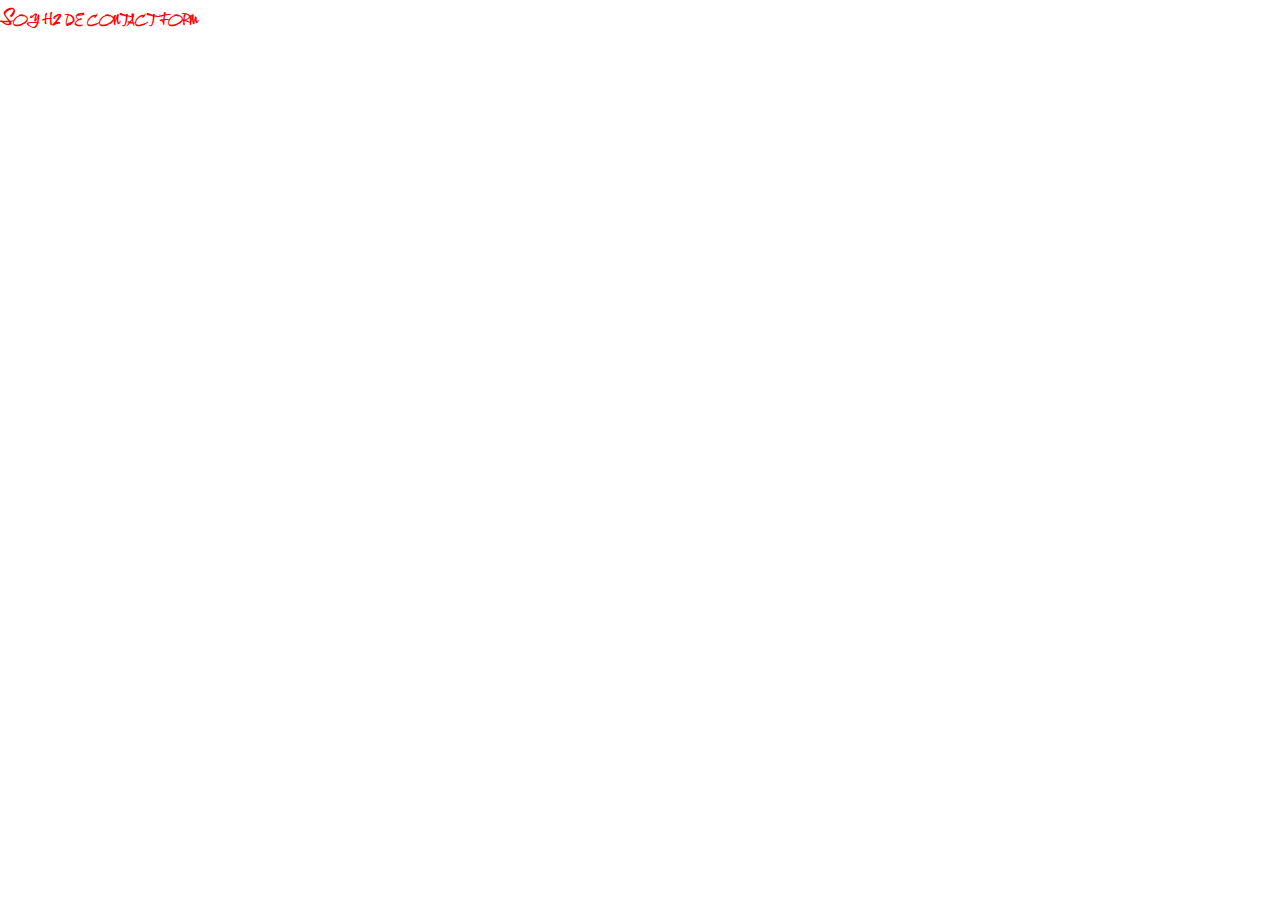
<file: index.html>
<!DOCTYPE html>
<html lang="en">
<head>
    <meta charset="UTF-8">
    <meta http-equiv="X-UA-Compatible" content="IE=edge">
    <meta name="viewport" content="width=device-width, initial-scale=1.0">
    <title>Curso Css</title>

    <link rel="stylesheet" type="text/css" href="estilo.css">
    <link href="https://fonts.googleapis.com/css2?family=Comforter&family=Oswald:wght@200&display=swap" rel="stylesheet"> 
</head>

<body>
<!--
    <h1>Primer titulo editado en Css</h1>
    <h2 class="titulo-h2" atributo="sii">Probando h2</h2>
    <h2 id="id-element">Probando h2</h2>
    <h2><p>Soy p y estoy dentro de h2</p></h2>

    <button>Soy un boton</button>
    <input type="text" value="estoy en value">

    <p>Lorem ipsum dolor sit, amet consectetur adipisicing elit. Cum labore error aspernatur quod, voluptatum exercitationem voluptatibus sed itaque eligendi eum veniam neque voluptate sunt iusto nulla sit odit nam non?
    Lorem ipsum dolor, sit amet consectetur adipisicing elit. Nam, facilis perspiciatis placeat quis illum repellat harum quo ullam nobis, asperiores excepturi blanditiis at maiores accusantium fuga vel. Cum, dolorem debitis?
    </p>

    <div class="contact-form">
        <input type="text" class="contact-form__input--active">
        <input type="text" class="contact-form__input">
        <input type="text" class="contact-form__input">
        <input type="text" class="contact-form__input">
        <input type="password" class="contact-form__input">
    </div>
-->
    <!-- ESTA ES LA METODOLOGIA DEM  -->
    <!-- <div class="contact-form">
        <p class="contact-form__p">
            <h2 class="contact-form__p-h2"></h2>
        </p>
    </div> -->

    <div class="contact-form">
        <h2 class="contact-form__h2"> Soy h2 de contact form</h2>
    </div>
    


</body>
</html>
</file>
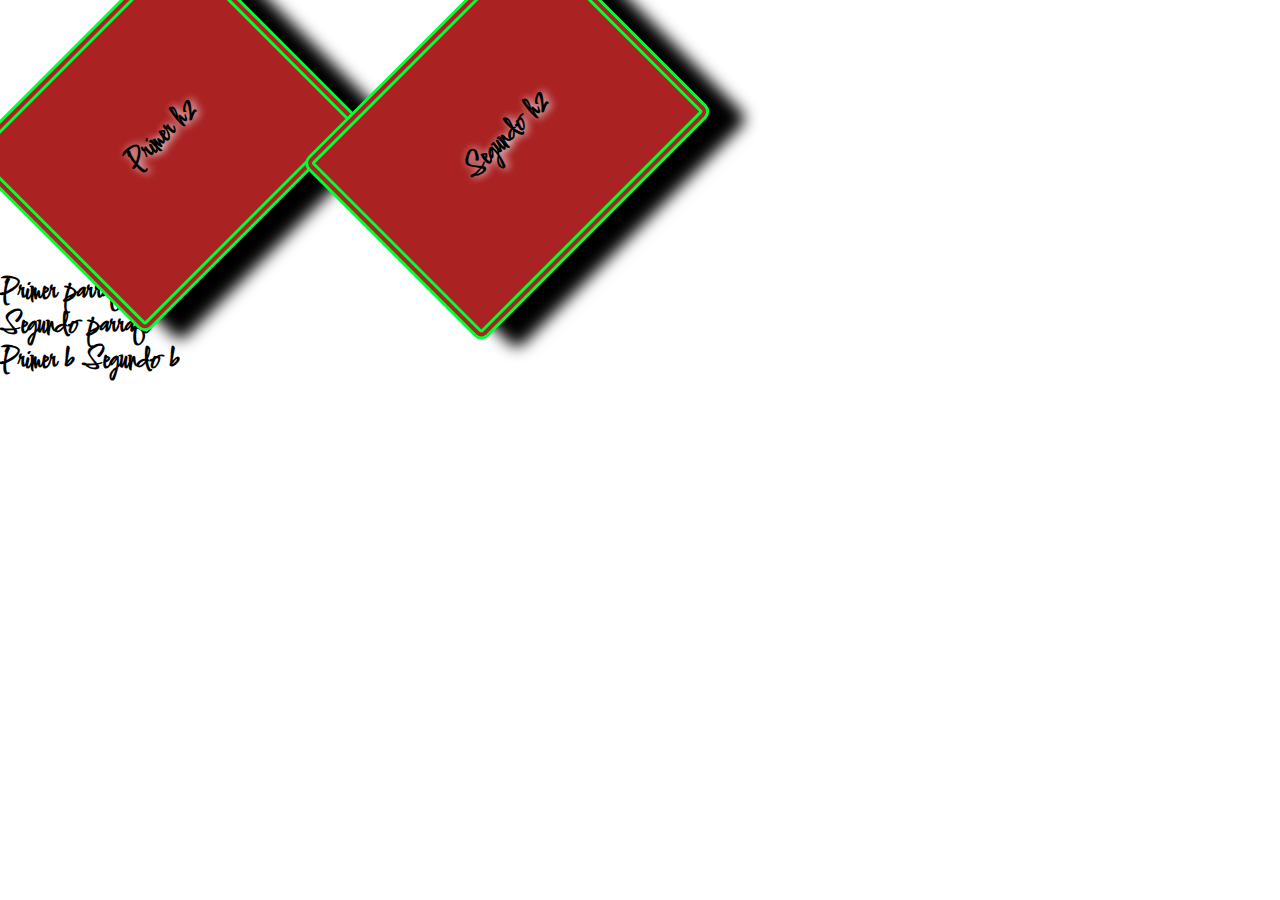
<file: normalize.html>
<!DOCTYPE html>
<html lang="en">
<head>
    <meta charset="UTF-8">
    <meta http-equiv="X-UA-Compatible" content="IE=edge">
    <meta name="viewport" content="width=device-width, initial-scale=1.0">
    <title>Segunda parte del curso 1:19</title>

    <link rel="stylesheet" type="text/css" href="normalize.css">
    <link rel="stylesheet" type="text/css" href="segundaParte.css">
    <link href="https://fonts.googleapis.com/css2?family=Comforter&family=Oswald:wght@200&display=swap" rel="stylesheet">
    
</head>
<body>
<!--
    <div class="contact-form">
        <h2 class="contact-form__h2"> Soy h2 de contact form</h2>
        <p>Lorem ipsum dolor sit amet consectetur adipisicing elit. Dolores vero iure quo voluptas qui earum quos nostrum autem perferendis error ducimus ea pariatur porro odio provident, numquam accusantium ipsum. Cum.
            Lorem ipsum dolor sit amet, consectetur adipisicing elit. Placeat a vero, corporis iure repellat neque tempore impedit corrupti perspiciatis nam est nemo porro minima ullam aliquid modi ipsam consequatur facere.
        </p>
    </div>
-->

    <h2>Primer h2</h2>
    <h2>Segundo h2</h2>
    <p>Primer parrafo</p>
    <p>Segundo parrafo</p>
    <b>Primer b</b>
    <b>Segundo b</b>
    
</body>
</html>
</file>
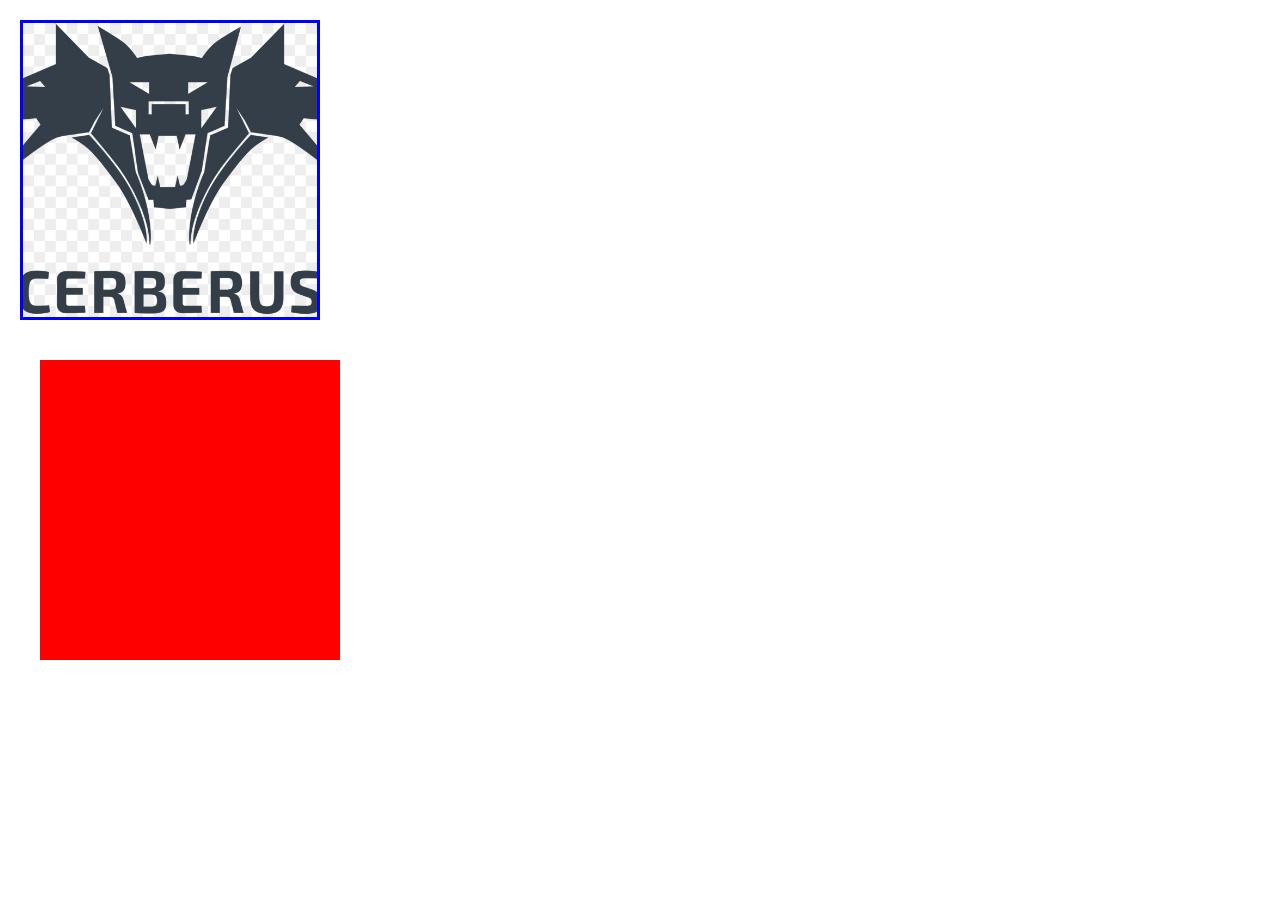
<file: parteCuatro.html>
<!DOCTYPE html>
<html lang="en">
<head>
    <meta charset="UTF-8">
    <meta http-equiv="X-UA-Compatible" content="IE=edge">
    <meta name="viewport" content="width=device-width, initial-scale=1.0">
    <title>Cuarta parte del curso Pseudo-Elementos 3:10:19</title>

    <link rel="stylesheet" type="text/css" href="cuartaParte.css">
    <link rel="stylesheet" type="text/css" href="normalize.css">
    <link href="https://fonts.googleapis.com/css2?family=Comforter&family=Oswald:wght@200&display=swap" rel="stylesheet"> 
</head>
<body>
    <!-- EJEMPLOS CON PSEUDO ELEMENTOS
    <div class="texto">
        Lorem ipsum dolor sit, amet consectetur adipisicing elit. Distinctio laborum, maxime asperiores, blanditiis iste aspernatur rem neque voluptates consequuntur expedita odio magni molestiae quidem nemo odit suscipit sapiente assumenda quaerat.
        Lorem ipsum dolor sit amet consectetur adipisicing elit. Explicabo enim minus saepe libero hic, culpa praesentium? Deleniti, numquam cupiditate ipsam officiis totam assumenda sit ipsa. Rem consequuntur a illum eos!
        Lorem ipsum dolor sit amet consectetur adipisicing elit. Possimus adipisci consectetur recusandae repellat non commodi voluptate asperiores eius. Quos cum autem voluptas, saepe asperiores maiores rem vero commodi nemo ratione.  
        Lorem, ipsum dolor sit amet consectetur adipisicing elit. Similique ab, obcaecati autem est doloremque at odio a quae dolore delectus dolorum deleniti soluta, culpa repellat quasi iste laborum provident voluptatibus.
    </div>

    <form action="">
        <input type="text" placeholder="Lo hace el placeholder">
    </form>

    <p>Lorem ipsum dolor sit amet consectetur adipisicing elit. At repellendus nihil necessitatibus quae! Expedita deleniti, delectus ipsam illum neque laborum amet assumenda iste alias ipsum at dolorum aperiam itaque magnam.
        Lorem ipsum, dolor sit amet consectetur adipisicing elit. Quisquam illo molestias ducimus tempora accusantium vitae possimus adipisci maxime quam velit voluptatibus, porro numquam sequi inventore dolorem nam odio. Tempora, et.
        Lorem ipsum dolor, sit amet consectetur adipisicing elit. Dignissimos odio ex voluptates ratione voluptatibus saepe cupiditate dicta illum laudantium voluptate nesciunt ut odit, possimus accusamus ipsa non! Provident, iusto dolor.
    </p>

    <b>vamos a probar ::after y ::before</b>
    -->

    <!-- EJEMPLOS DE PSEUDO CLASES
    <div class="caja1">
        Probando en div
    </div>

    <a class="enlace" href="http://youtube.com" target="_BLANK">Estoy dentro de a</a>
    <a class="enlace" href="http://facebook.com" target="_BLANK">Estoy dentro de a</a>
    <a class="enlace" href="http://instagram.com" target="_BLANK">Estoy dentro de a</a>

    <div class="cajaActive"></div>

    <input class="claseInput" type="text" name="">
    -->

    <div class="divDeImagen">
        <img src="img/cerberus.jpg" alt="">
    </div>

    <div class="contenedorPointer"></div>

</body>
</html>
</file>
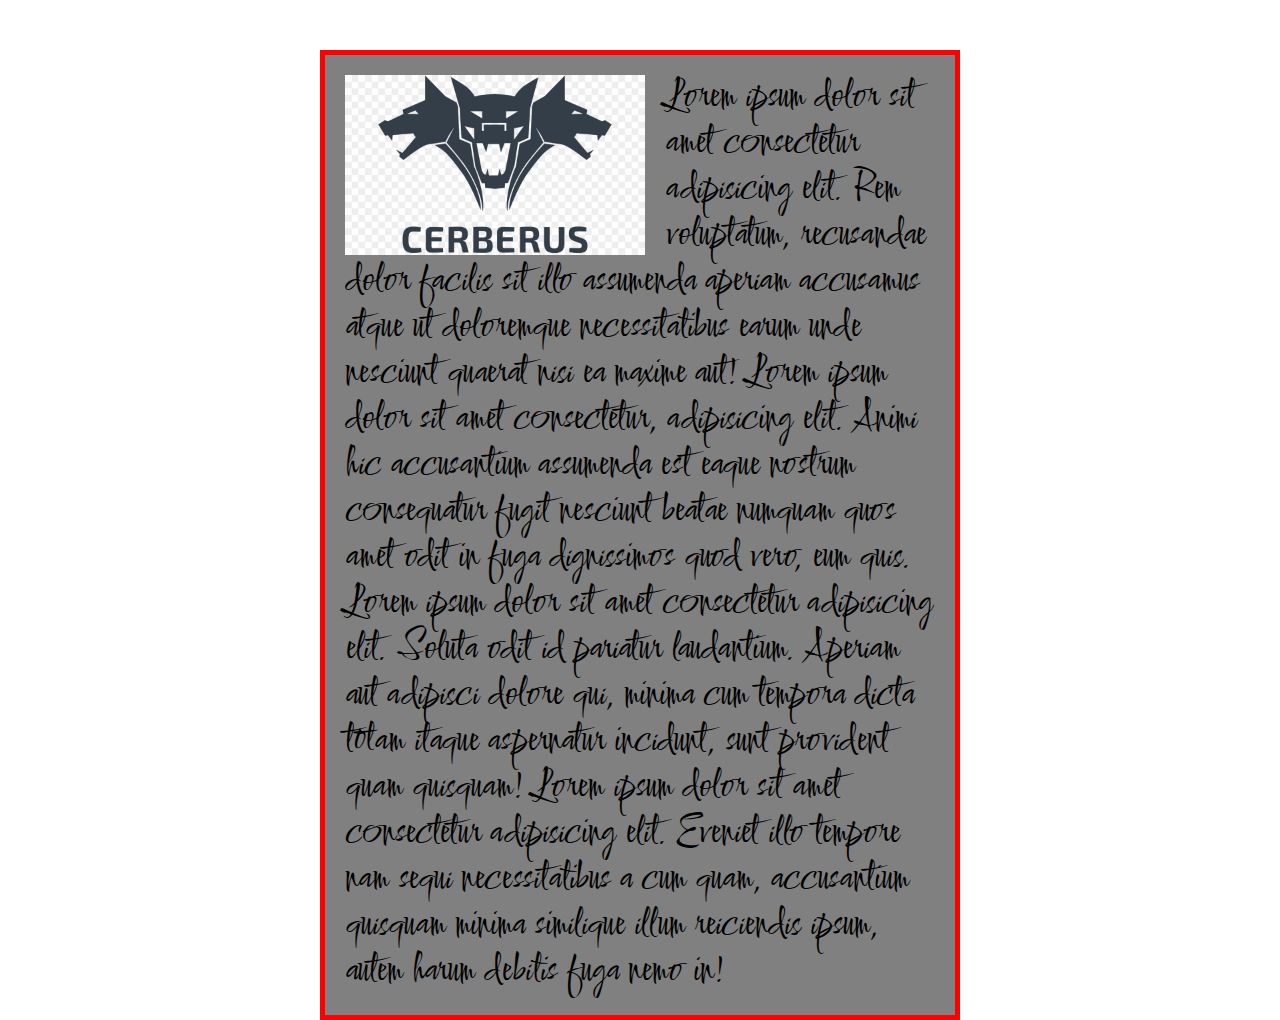
<file: ParteTres.html>
<!DOCTYPE html>
<html lang="en">
<head>
    <meta charset="UTF-8">
    <meta http-equiv="X-UA-Compatible" content="IE=edge">
    <meta name="viewport" content="width=device-width, initial-scale=1.0">
    <title>Empieza con OUTLINE 1:57:00</title>

    <link rel="stylesheet" type="text/css" href="terceraParte.css">
    <link rel="stylesheet" type="text/css" href="normalize.css">
    <link href="https://fonts.googleapis.com/css2?family=Comforter&family=Oswald:wght@200&display=swap" rel="stylesheet"> 
</head>
<body>
    <!-- ESTO FUE PARA EL EJEMPLO 1 DE POSITION RELATIVE 
    <div class="caja1">
        CAJA 1
    </div>
    <div class="caja2">
        CAJA 2
    </div>
    <div class="caja3">
        CAJA 3
    </div>
    <div class="caja4">
        CAJA 4
    </div>
    EJEMPLO 2
    <div class="contenedor">
        <div class="hijo"></div>
    </div>
    -->

    <!-- ESTO ES EL EJEMPLO ABSOLUTE
    <div class="contenedor">

        <div class="caja1">CAJA 1</div>
        <div class="caja2">CAJA 2</div>
        <div class="caja3">CAJA 3</div>
        <div class="caja4">CAJA 4</div>
        <div class="caja5">CAJA 5</div>
    </div>
    -->

    <!-- ESTO ES EL EJEMPLO de fixed
    <div class="caja-fixed">
        Lorem ipsum dolor sit amet consectetur adipisicing elit. Perspiciatis ullam enim, sint, cum eveniet dignissimos accusantium velit minus magnam ipsum a, reiciendis alias voluptatem itaque dolor est in. Illo, distinctio!
    </div>
    <div class="texto">
        Lorem ipsum dolor sit amet consectetur adipisicing elit. Dignissimos, praesentium quaerat minima quae architecto error sint facere officia itaque quia fugiat, hic quod tenetur facilis quasi sapiente totam? Corporis, architecto.
        Lorem ipsum dolor sit amet consectetur adipisicing elit. Dignissimos, praesentium quaerat minima quae architecto error sint facere officia itaque quia fugiat, hic quod tenetur facilis quasi sapiente totam? Corporis, architecto.
        Lorem ipsum dolor sit amet consectetur adipisicing elit. Dignissimos, praesentium quaerat minima quae architecto error sint facere officia itaque quia fugiat, hic quod tenetur facilis quasi sapiente totam? Corporis, architecto.
        Lorem ipsum dolor sit amet consectetur adipisicing elit. Dignissimos, praesentium quaerat minima quae architecto error sint facere officia itaque quia fugiat, hic quod tenetur facilis quasi sapiente totam? Corporis, architecto.
        Lorem ipsum dolor sit amet consectetur adipisicing elit. Dignissimos, praesentium quaerat minima quae architecto error sint facere officia itaque quia fugiat, hic quod tenetur facilis quasi sapiente totam? Corporis, architecto.
        Lorem ipsum dolor sit amet consectetur adipisicing elit. Dignissimos, praesentium quaerat minima quae architecto error sint facere officia itaque quia fugiat, hic quod tenetur facilis quasi sapiente totam? Corporis, architecto.
        Lorem ipsum dolor sit amet consectetur adipisicing elit. Dignissimos, praesentium quaerat minima quae architecto error sint facere officia itaque quia fugiat, hic quod tenetur facilis quasi sapiente totam? Corporis, architecto.
        Lorem ipsum dolor sit amet consectetur adipisicing elit. Dignissimos, praesentium quaerat minima quae architecto error sint facere officia itaque quia fugiat, hic quod tenetur facilis quasi sapiente totam? Corporis, architecto.
        Lorem ipsum dolor sit amet consectetur adipisicing elit. Dignissimos, praesentium quaerat minima quae architecto error sint facere officia itaque quia fugiat, hic quod tenetur facilis quasi sapiente totam? Corporis, architecto.
        Lorem ipsum dolor sit amet consectetur adipisicing elit. Dignissimos, praesentium quaerat minima quae architecto error sint facere officia itaque quia fugiat, hic quod tenetur facilis quasi sapiente totam? Corporis, architecto.
        Lorem ipsum dolor sit amet consectetur adipisicing elit. Dignissimos, praesentium quaerat minima quae architecto error sint facere officia itaque quia fugiat, hic quod tenetur facilis quasi sapiente totam? Corporis, architecto.
        Lorem ipsum dolor sit amet consectetur adipisicing elit. Dignissimos, praesentium quaerat minima quae architecto error sint facere officia itaque quia fugiat, hic quod tenetur facilis quasi sapiente totam? Corporis, architecto.
        Lorem ipsum dolor sit amet consectetur adipisicing elit. Dignissimos, praesentium quaerat minima quae architecto error sint facere officia itaque quia fugiat, hic quod tenetur facilis quasi sapiente totam? Corporis, architecto.
        Lorem ipsum dolor sit amet consectetur adipisicing elit. Dignissimos, praesentium quaerat minima quae architecto error sint facere officia itaque quia fugiat, hic quod tenetur facilis quasi sapiente totam? Corporis, architecto.
        Lorem ipsum dolor sit amet consectetur adipisicing elit. Dignissimos, praesentium quaerat minima quae architecto error sint facere officia itaque quia fugiat, hic quod tenetur facilis quasi sapiente totam? Corporis, architecto.
        Lorem ipsum dolor sit amet consectetur adipisicing elit. Dignissimos, praesentium quaerat minima quae architecto error sint facere officia itaque quia fugiat, hic quod tenetur facilis quasi sapiente totam? Corporis, architecto.
        Lorem ipsum dolor sit amet consectetur adipisicing elit. Dignissimos, praesentium quaerat minima quae architecto error sint facere officia itaque quia fugiat, hic quod tenetur facilis quasi sapiente totam? Corporis, architecto.
        Lorem ipsum dolor sit amet consectetur adipisicing elit. Dignissimos, praesentium quaerat minima quae architecto error sint facere officia itaque quia fugiat, hic quod tenetur facilis quasi sapiente totam? Corporis, architecto.
        Lorem ipsum dolor sit amet consectetur adipisicing elit. Dignissimos, praesentium quaerat minima quae architecto error sint facere officia itaque quia fugiat, hic quod tenetur facilis quasi sapiente totam? Corporis, architecto.
    </div>
    -->

    <!-- ESTO ES EL EJEMPLO de sticky 

    <div class="texto">
        Lorem ipsum dolor sit amet consectetur adipisicing elit. Dignissimos, praesentium quaerat minima quae architecto error sint facere officia itaque quia fugiat, hic quod tenetur facilis quasi sapiente totam? Corporis, architecto.
        Lorem ipsum dolor sit amet consectetur adipisicing elit. Dignissimos, praesentium quaerat minima quae architecto error sint facere officia itaque quia fugiat, hic quod tenetur facilis quasi sapiente totam? Corporis, architecto.
        Lorem ipsum dolor sit amet consectetur adipisicing elit. Dignissimos, praesentium quaerat minima quae architecto error sint facere officia itaque quia fugiat, hic quod tenetur facilis quasi sapiente totam? Corporis, architecto.
        Lorem ipsum dolor sit amet consectetur adipisicing elit. Dignissimos, praesentium quaerat minima quae architecto error sint facere officia itaque quia fugiat, hic quod tenetur facilis quasi sapiente totam? Corporis, architecto.
        Lorem ipsum dolor sit amet consectetur adipisicing elit. Dignissimos, praesentium quaerat minima quae architecto error sint facere officia itaque quia fugiat, hic quod tenetur facilis quasi sapiente totam? Corporis, architecto.
        Lorem ipsum dolor sit amet consectetur adipisicing elit. Dignissimos, praesentium quaerat minima quae architecto error sint facere officia itaque quia fugiat, hic quod tenetur facilis quasi sapiente totam? Corporis, architecto.
        Lorem ipsum dolor sit amet consectetur adipisicing elit. Dignissimos, praesentium quaerat minima quae architecto error sint facere officia itaque quia fugiat, hic quod tenetur facilis quasi sapiente totam? Corporis, architecto.
        Lorem ipsum dolor sit amet consectetur adipisicing elit. Dignissimos, praesentium quaerat minima quae architecto error sint facere officia itaque quia fugiat, hic quod tenetur facilis quasi sapiente totam? Corporis, architecto.
        Lorem ipsum dolor sit amet consectetur adipisicing elit. Dignissimos, praesentium quaerat minima quae architecto error sint facere officia itaque quia fugiat, hic quod tenetur facilis quasi sapiente totam? Corporis, architecto.
        Lorem ipsum dolor sit amet consectetur adipisicing elit. Dignissimos, praesentium quaerat minima quae architecto error sint facere officia itaque quia fugiat, hic quod tenetur facilis quasi sapiente totam? Corporis, architecto.
        Lorem ipsum dolor sit amet consectetur adipisicing elit. Dignissimos, praesentium quaerat minima quae architecto error sint facere officia itaque quia fugiat, hic quod tenetur facilis quasi sapiente totam? Corporis, architecto.
        Lorem ipsum dolor sit amet consectetur adipisicing elit. Dignissimos, praesentium quaerat minima quae architecto error sint facere officia itaque quia fugiat, hic quod tenetur facilis quasi sapiente totam? Corporis, architecto.
        Lorem ipsum dolor sit amet consectetur adipisicing elit. Dignissimos, praesentium quaerat minima quae architecto error sint facere officia itaque quia fugiat, hic quod tenetur facilis quasi sapiente totam? Corporis, architecto.
        Lorem ipsum dolor sit amet consectetur adipisicing elit. Dignissimos, praesentium quaerat minima quae architecto error sint facere officia itaque quia fugiat, hic quod tenetur facilis quasi sapiente totam? Corporis, architecto.
        Lorem ipsum dolor sit amet consectetur adipisicing elit. Dignissimos, praesentium quaerat minima quae architecto error sint facere officia itaque quia fugiat, hic quod tenetur facilis quasi sapiente totam? Corporis, architecto.
        Lorem ipsum dolor sit amet consectetur adipisicing elit. Dignissimos, praesentium quaerat minima quae architecto error sint facere officia itaque quia fugiat, hic quod tenetur facilis quasi sapiente totam? Corporis, architecto.
        Lorem ipsum dolor sit amet consectetur adipisicing elit. Dignissimos, praesentium quaerat minima quae architecto error sint facere officia itaque quia fugiat, hic quod tenetur facilis quasi sapiente totam? Corporis, architecto.
        Lorem ipsum dolor sit amet consectetur adipisicing elit. Dignissimos, praesentium quaerat minima quae architecto error sint facere officia itaque quia fugiat, hic quod tenetur facilis quasi sapiente totam? Corporis, architecto.
        Lorem ipsum dolor sit amet consectetur adipisicing elit. Dignissimos, praesentium quaerat minima quae architecto error sint facere officia itaque quia fugiat, hic quod tenetur facilis quasi sapiente totam? Corporis, architecto.
    </div>
    <div class="caja-fixed">
        Lorem ipsum dolor sit amet consectetur adipisicing elit. Perspiciatis ullam enim, sint, cum eveniet dignissimos accusantium velit minus magnam ipsum a, reiciendis alias voluptatem itaque dolor est in. Illo, distinctio!
    </div>
    <div class="texto">
        Lorem ipsum dolor sit amet consectetur adipisicing elit. Dignissimos, praesentium quaerat minima quae architecto error sint facere officia itaque quia fugiat, hic quod tenetur facilis quasi sapiente totam? Corporis, architecto.
        Lorem ipsum dolor sit amet consectetur adipisicing elit. Dignissimos, praesentium quaerat minima quae architecto error sint facere officia itaque quia fugiat, hic quod tenetur facilis quasi sapiente totam? Corporis, architecto.
        Lorem ipsum dolor sit amet consectetur adipisicing elit. Dignissimos, praesentium quaerat minima quae architecto error sint facere officia itaque quia fugiat, hic quod tenetur facilis quasi sapiente totam? Corporis, architecto.
        Lorem ipsum dolor sit amet consectetur adipisicing elit. Dignissimos, praesentium quaerat minima quae architecto error sint facere officia itaque quia fugiat, hic quod tenetur facilis quasi sapiente totam? Corporis, architecto.
        Lorem ipsum dolor sit amet consectetur adipisicing elit. Dignissimos, praesentium quaerat minima quae architecto error sint facere officia itaque quia fugiat, hic quod tenetur facilis quasi sapiente totam? Corporis, architecto.
        Lorem ipsum dolor sit amet consectetur adipisicing elit. Dignissimos, praesentium quaerat minima quae architecto error sint facere officia itaque quia fugiat, hic quod tenetur facilis quasi sapiente totam? Corporis, architecto.
        Lorem ipsum dolor sit amet consectetur adipisicing elit. Dignissimos, praesentium quaerat minima quae architecto error sint facere officia itaque quia fugiat, hic quod tenetur facilis quasi sapiente totam? Corporis, architecto.
        Lorem ipsum dolor sit amet consectetur adipisicing elit. Dignissimos, praesentium quaerat minima quae architecto error sint facere officia itaque quia fugiat, hic quod tenetur facilis quasi sapiente totam? Corporis, architecto.
        Lorem ipsum dolor sit amet consectetur adipisicing elit. Dignissimos, praesentium quaerat minima quae architecto error sint facere officia itaque quia fugiat, hic quod tenetur facilis quasi sapiente totam? Corporis, architecto.
        Lorem ipsum dolor sit amet consectetur adipisicing elit. Dignissimos, praesentium quaerat minima quae architecto error sint facere officia itaque quia fugiat, hic quod tenetur facilis quasi sapiente totam? Corporis, architecto.
        Lorem ipsum dolor sit amet consectetur adipisicing elit. Dignissimos, praesentium quaerat minima quae architecto error sint facere officia itaque quia fugiat, hic quod tenetur facilis quasi sapiente totam? Corporis, architecto.
        Lorem ipsum dolor sit amet consectetur adipisicing elit. Dignissimos, praesentium quaerat minima quae architecto error sint facere officia itaque quia fugiat, hic quod tenetur facilis quasi sapiente totam? Corporis, architecto.
        Lorem ipsum dolor sit amet consectetur adipisicing elit. Dignissimos, praesentium quaerat minima quae architecto error sint facere officia itaque quia fugiat, hic quod tenetur facilis quasi sapiente totam? Corporis, architecto.
        Lorem ipsum dolor sit amet consectetur adipisicing elit. Dignissimos, praesentium quaerat minima quae architecto error sint facere officia itaque quia fugiat, hic quod tenetur facilis quasi sapiente totam? Corporis, architecto.
        Lorem ipsum dolor sit amet consectetur adipisicing elit. Dignissimos, praesentium quaerat minima quae architecto error sint facere officia itaque quia fugiat, hic quod tenetur facilis quasi sapiente totam? Corporis, architecto.
        Lorem ipsum dolor sit amet consectetur adipisicing elit. Dignissimos, praesentium quaerat minima quae architecto error sint facere officia itaque quia fugiat, hic quod tenetur facilis quasi sapiente totam? Corporis, architecto.
        Lorem ipsum dolor sit amet consectetur adipisicing elit. Dignissimos, praesentium quaerat minima quae architecto error sint facere officia itaque quia fugiat, hic quod tenetur facilis quasi sapiente totam? Corporis, architecto.
        Lorem ipsum dolor sit amet consectetur adipisicing elit. Dignissimos, praesentium quaerat minima quae architecto error sint facere officia itaque quia fugiat, hic quod tenetur facilis quasi sapiente totam? Corporis, architecto.
        Lorem ipsum dolor sit amet consectetur adipisicing elit. Dignissimos, praesentium quaerat minima quae architecto error sint facere officia itaque quia fugiat, hic quod tenetur facilis quasi sapiente totam? Corporis, architecto.
    </div>
    --> 

    <!-- OVERFLOW, AÑADIR EN LUGAR DE p UNA IMAGEN PARA SIGUIENTE EJEMPLO
    <div class="contenedor">
        <p>Lorem ipsum dolor sit amet consectetur adipisicing elit. Voluptatum eos ratione voluptatibus delectus nulla expedita rem perspiciatis quasi deleniti aspernatur natus, cupiditate in fugit sed vero neque! Odit, eveniet cum.
            Lorem ipsum dolor sit amet consectetur adipisicing elit. Voluptatum eos ratione voluptatibus delectus nulla expedita rem perspiciatis quasi deleniti aspernatur natus, cupiditate in fugit sed vero neque! Odit, eveniet cum.
            Lorem ipsum dolor sit amet consectetur adipisicing elit. Voluptatum eos ratione voluptatibus delectus nulla expedita rem perspiciatis quasi deleniti aspernatur natus, cupiditate in fugit sed vero neque! Odit, eveniet cum.
            Lorem ipsum dolor sit amet consectetur adipisicing elit. Voluptatum eos ratione voluptatibus delectus nulla expedita rem perspiciatis quasi deleniti aspernatur natus, cupiditate in fugit sed vero neque! Odit, eveniet cum.
        </p>
    </div>
    -->

    <!-- PRIMER EJEMPLO DE FLOAT
    <div class="contenedor">
        <div class="primario">
            <h1>h1 de primario</h1>
            <p>Lorem ipsum dolor sit amet consectetur adipisicing elit. Ab dolor, mollitia repudiandae assumenda dignissimos inventore rem quo asperiores a, perspiciatis vitae voluptatem, accusantium itaque corrupti iste et adipisci facilis quidem!
                Lorem ipsum dolor sit amet, consectetur adipisicing elit. Tenetur, rerum dolorum sapiente reiciendis distinctio aut non, corporis tempora porro eos earum laborum optio sunt minus. Doloribus illo voluptas at reprehenderit.
                Lorem ipsum dolor sit amet consectetur adipisicing elit. Nisi perferendis ab cum sed quis iste, possimus dolor ratione at laborum, iusto aut ut quia soluta minus provident, adipisci excepturi amet.
            </p>
        </div>
        <div class="secundario">
            <h3>h3 de secundario</h3>
            <p>Lorem ipsum dolor sit amet consectetur adipisicing elit. Velit dolor quasi eaque tenetur eum distinctio libero amet omnis ut possimus dolorum odio, ullam perferendis illum numquam blanditiis eligendi, aliquid accusamus?
                Lorem ipsum dolor sit amet consectetur adipisicing elit. Sed corrupti ipsam nam odio? Debitis magnam voluptatum ipsum, qui veniam dolorum optio ducimus quisquam rem cum, consequatur libero beatae asperiores quas!
                Lorem ipsum dolor sit amet consectetur adipisicing elit. Voluptatum nemo veritatis magnam iusto incidunt. Molestiae, distinctio! Ea at accusamus eaque sapiente obcaecati. Fugiat velit voluptates quia expedita magnam quasi exercitationem.
            </p>
    
        </div>
    </div>
    -->

    <!-- PARA LO QUE SE USA FLOAT -->

    <div class="cont">
        <img src="img/cerberus.jpg" alt="cerberus gotcha">
        <p>
            Lorem ipsum dolor sit amet consectetur adipisicing elit. Rem voluptatum, recusandae dolor facilis sit illo assumenda aperiam accusamus atque ut doloremque necessitatibus earum unde nesciunt quaerat nisi ea maxime aut!
            Lorem ipsum dolor sit amet consectetur, adipisicing elit. Animi hic accusantium assumenda est eaque nostrum consequatur fugit nesciunt beatae numquam quos amet odit in fuga dignissimos quod vero, eum quis.
            Lorem ipsum dolor sit amet consectetur adipisicing elit. Soluta odit id pariatur laudantium. Aperiam aut adipisci dolore qui, minima cum tempora dicta totam itaque aspernatur incidunt, sunt provident quam quisquam!
            Lorem ipsum dolor sit amet consectetur adipisicing elit. Eveniet illo tempore nam sequi necessitatibus a cum quam, accusantium quisquam minima similique illum reiciendis ipsum, autem harum debitis fuga nemo in!
        </p>
    </div>


</body>
</html>
</file>
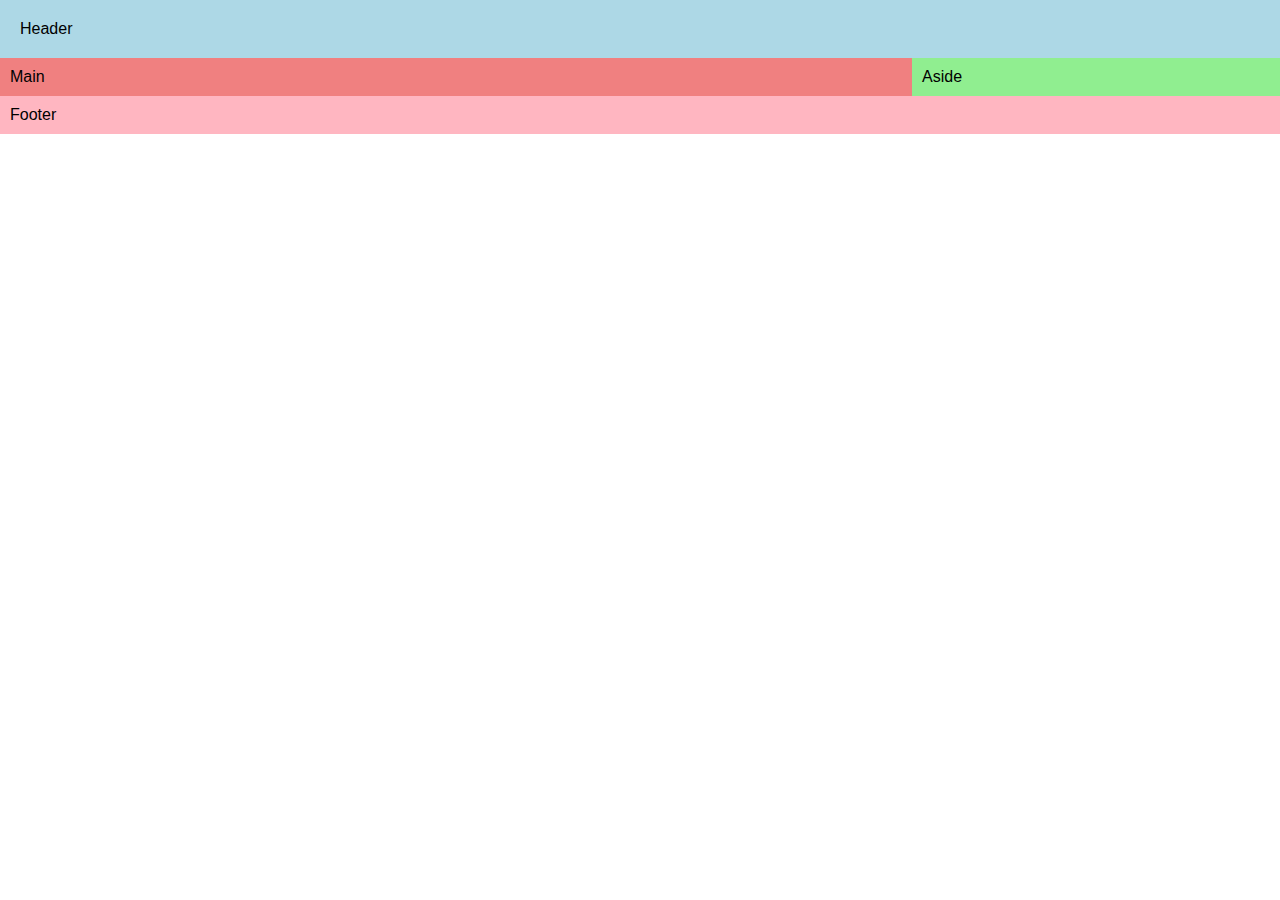
<file: responsiveDesignCompleto/parteNueve.html>
<!DOCTYPE html>
<html lang="en">
<head>
    <meta charset="UTF-8">
    <meta http-equiv="X-UA-Compatible" content="IE=edge">
    <meta name="viewport" content="width=device-width, initial-scale=1.0">
    <title>Segunda parte de Responsive Design 7:40:00</title>

    <link rel="stylesheet" href="novenaParte.css">
 
</head>
<body>
    <!--
    <div class="div-responsive">
        Lorem ipsum dolor sit amet consectetur, adipisicing elit. Explicabo, reiciendis recusandae? Error, nesciunt voluptatibus. Sint numquam quo eligendi fuga illum quae cumque obcaecati dolore nisi voluptatem, dolorum quia, reiciendis nostrum.
        Lorem ipsum dolor sit, amet consectetur adipisicing elit. Repellat quae nostrum doloribus iste aut. Asperiores tempore temporibus, earum labore nulla magni dolorum aspernatur architecto ab eveniet veritatis, laboriosam cum officiis!
        Lorem ipsum dolor sit amet, consectetur adipisicing elit. Voluptatem ipsam esse nesciunt, vel neque suscipit doloremque quae itaque possimus, consequatur eligendi commodi natus? Veniam ea beatae dignissimos labore doloribus nobis?
        Lorem ipsum dolor sit amet, consectetur adipisicing elit. Ipsum eum rerum iste non itaque labore in qui esse numquam aspernatur. Dolorum modi eos incidunt itaque quas? Consectetur facere molestias placeat?
    </div>
    -->

    <div class="content">
        <header class="header">Header</header>
        <main class="main">Main</main>
        <aside class="aside">Aside</aside>
        <footer class="footer">Footer</footer>
    </div>

</body>
</html>
</file>
<file: estilo.css>
/* -- ESTRUCTURA DE CSS --
selector {
    propiedad:valor;
}   
*/

/* -- TIPO DE SELECTORES --

- Universal, es con todo *
* {
    color: blue;
}

- De tipo, poner si es un h2, button, p, etc
h2 {
    color: yellow;
}

- Clases, para seleccionar por clases se ocupa un punto "." y el nombre de la clase que se da en el html
.titulo-h2 {
    color: red;
}

- ID, se utiliza # y el nombre del ID, un ID es un identificador UNICO, no se debe dar a mas de un elemento
#id-element {
    color: #ab32de;
}

- Por atributo, se ocupan [nombre="nombre dado"]  
[atributo="sii"] {
    color: #d243d2;
}

- Descendiente, se puede hacer por clase o de cualquier modo pero primero se especifica el elemto donde esta dentro
por ejemplo "h2 p" o por clase ".claseh2 p span" etc
h2 p {
    color: #b23421;
}

- Pseudo clases, en un evento se genera una seleccion, se ocupa :hover y se puede convinar con descendiente
p:hover {
    color: #c23525;
}

*/

/* -- TEORIA DE LA ESPECIFIDAD -- IMPORTANTE COMPRENDER LA LOGICA
La cascada funciona cuando son las mismas gerarquias, el nivel de gerarquia rompe la cascada, alli influye el mas importante
Si estan en el mismo nivel de gerarquia sucede la cascada 
Gerarquia ocupada: El 1 le gana a todo...
 1.- !important, se usa dentro de las {}  
 2.- estilos en linea, un estilo en linea se ocupa en el html como style=""
 3.- identificadores
 4.- clases, pseudo clases, atributos
 5.- elementos, pseudo elementos
*/

/* -- METODOLOGIA BEM --
Consiste en evitar los conflictos mediante clases, se ocupan dos guiones bajos por secciones y los guines medios para
marcar que es un objeto diferente del resto

*/

.contact-form__input--active {
    color: red;
}

/* --- TEORIA DE MEDIDAS ---
Para ajustar a cualquier dispositivo
1em = 16px, el em es igual al valor que le demos a la caja contenedora, se herada
funciona para cualquier propiedad que trabaje con unidades de medida
vw y vh 
*/

* { /* ESTO ES PARA SACAR EL VALOR QUE TIENE POR DEFECTO EL NAVEGADOR */
    padding: 0px;
    margin: 0px;
    font-family: sans-serif;
}

.contact-form {
    font-size: 20px;
    /*background-color: #000;
    width: 50vw;  Es para el ancho de la pantalla view widht 
    height: 50vh;  Es para el largo de la pantalla view height */
}

.contact-form__h2{
    font-size: 1em;
    font-family: 'Comforter', cursive; /*Si no toma la primera, esta la otra */
    color: red;
    line-height: 2  ; /*Line height nace del centro de la letra, se divide en dos, ocupa arriba y abajo la mitad del valor dado */
    font-weight: 600; /*Es el grueso de la letra, depende la tipografia de la letra */
    font-stretch: normal; /*No tan util, igual quel variant */
    font-variant: small-caps;
}
</file>
<file: cuartaParte.css>
/* PSEUDO-ELEMENTOS
Es un elemento que no es un elemento por que no forman parte del dom
Para evitar locuras con js al momento de hacerlo responsivo
Los pseudio elementos que requieren de la etiqueta content no forman parte del dom
::first-line - block, no funciona en inline para la primer linea
::first-letter - block, " " lo mismo pero con la primer letra
::placeholder, ejemplo con el input
::selection, es para las cosas que seleccionamos

::after , hijos - content(necesario) - funcionan el linea y bloque
::before , hijos - content(necesario) - funcionan el linea y bloque

EJEMPLOS

.texto {
    padding: 20px;

}

.texto::first-line {
    color: violet;
    font-size: 50px;
}

form {
    margin: 100px auto;
    display: block;
    background: pink;
    padding: 40px;
    width: 50%;
}

input {
    padding: 5px;
    width: 50%;
}

input::placeholder {
    color: red;
}

p {
    padding: 10px;
    width: 100%;
}

p::selection {
    color: white;
    background: black;
}

b {
    padding: 40px;
}

b::before {
    content: "Soy el elemento before ";
    color: hotpink;
}

b::after {
    content: " Soy el pseudo elemento after, no se puede seleccionar";
    color: green;
}
 */


* {
    font-family: 'Comforter', cursive;
    font-weight: 100px;
    font-size: 30px;
}

/*---PSEUDO CLASES---
De la misma forma que un pseudo elemento pero escuchan un evento
:hover, escucha el elemento cuando el mouse esta encima
:link, cambia un link que todavia no visitamos
:visited, cambia cuando ya fue visitado
:active, al dejar apretado un boton cambias los estilos
:focus, se aplica mas a los inputs
:lang, es una funcion que recibe el idioma para detectarlo

Aqui se puede usar transition y transform pero es algo mas avanzado
Funcionana para muchas cosas

EJEMPLOS

.caja1 {
    height: 300px;
    width: 300px;
    background: slateblue;
    transition: background 1s, height 1s, width 1s; Usa las propiedades que quiero ocupar en hover o all 1s
}

.caja1:hover {
    background: pink;
    height: 150px;
    width: 150px;
}

.enlace {
    display: block;
    padding: 20px;
    margin: 20px;
}

.enlace:link { Solo cambiara el color del enlace cuando se visite
     color: red;
}

.enlace:visited {
    color: seagreen;
}

.cajaActive {
    margin: 30px;
    width: 300px;
    height: 300px;
    background: pink;
    transition: all 1s;
}

.cajaActive:active {
    width: 700px;
    height: 700px;
    background: violet;
}

.claseInput {
    margin: 30px;
    background: gray;
    transition: background .5s;
}

.claseInput:focus {
    background: white;
}

*/

/*OBJET-FIT
Fil
- Contain, es el valor que viene por defecto, hace que las resoluciones de la imagen se ajusten al contenido
- Cover, la imagen se ajusta al contenido
- None, le importa un carajo, se queda con el que le conviene, pone las resoluciones originales
- Scale-Down, se queda con la resolucion mas chica
*/
/*OBJET-POSITION 
- left
- rigth
- top
- button
- px
- em
- %
- etc
*/

.divDeImagen {
    margin: 20px;
    width: 300px;
    height: 300px;
}

.divDeImagen img {
    width: 100%;
    height: 100%;
    border: 3px solid blue;
    object-fit: cover;
    object-position: top;
}

/*CURSOR
Para cambiar el cursos en ciertos bloques o contenido
Se pueden consultar todos los cursores en w3schools.com
*/

.contenedorPointer {
    margin: 40px;
    width: 300px;
    height: 300px;
    background: red;
    cursor: pointer;
}

.contenedorPointer:active {
    cursor: row-resize;
    background: violet;
}

/*COLORES
Color name
hexadecimal
RBG
RBGA
*/
</file>
<file: terceraParte.css>
/* --- OUTLINE ---
Es una propiedad recortada por que es el conjunto de otras propiedades
No ocupa un espacio real en el dom
El border ocupa un lugar real, mientras que outline no
*/

/*
.caja1 {
    width: 200px;
    height: 200px;
    background: green;
    margin: auto;
    border: 10px solid blue; usar outline en lugar de border
    box-sizing: content-box;
}

.caja2 {
    width: 200px;
    height: 200px;
    background: yellow;
    margin: auto;
}
*/

/* --- POSITION ---
    --------------
- Static
- Relative, adquiere las propiedades top, bottom, left, right, zindex 
Las propiedades top y left son las mas importantes en posicion
--- EJEMPLO 1 ---
div {
    width: 120px;
    height: 120px;
    display: block;
    background: green;
}
.caja1 {
    background-color: red;

}

.caja2 {
    background-color: green;
    position: relative;
    top: 30px;
    left: 20px;   
    z-index: 50;
    
}

.caja3 {
    background-color: yellow;  
    position: relative; 
    z-index: 1;
}

.caja4 {
    background-color: rebeccapurple;   
}

--- EJEMPLO 2 ---
.contenedor {
    width: 300px;
    height: 300px;
    background: blue;
    margin: 40px;
    position: relative;
  
}

.hijo {
    background: green;
    height: 120px;
    width: 120px;
    position: relative;
    top: -20px;
    left: -20px;
    z-index: -1;
}

- Absolute, tiene 3 diferencias con position relative
Con absolute el esapcio reservado ahora no lo es
Con esta posicion el ancho y lago se ajusta a su contenido si no le damos un heigt y width
Todas las cajas parten del mismo lugar para posicionar
Cuando hacemos que un elemento sea absoluto no reserva su elemento que ocupa en el flujo,
el punto de referencia sera el viewport o el contenedor si esta posicionado
-- EJEMPLO ABSOLUTE --
div {
    display: block;
    background: grey;
    position: absolute;
}

div div {
    height: 100px;
    width: 100px;
    background: yellow;
}

.contenedor {
    position: relative;
    border: 7px solid red;
    margin: 50px auto;
    height: 450px;
    width: 450px;
}


.caja1 {
    right: 0;
    bottom: 0;
}

.caja2 {
    right: 0;
}

.caja3 {
    top: 0;
}

.caja4 {
    bottom: 0;
}

.caja5 {
    top: 0;
    bottom: 0;
    left: 0;
    right: 0;
    margin: auto;
}

- Fixed, exactamente igual que absoluto pero queda fijo en un lugar, ya no ocupa espacio en pantalla
tiene mismas propiedades pero hay una diferencia, CON EL SCROLL QUEDA FIJO
-- EJEMPLO --
body {
    padding-top: 100px;
}

.caja-fixed {
    background: green;
    position: fixed;
    margin-top: -100px;
}
- Sticky, es una mezcla entre relative y fixed. Esto si mantiene el espacio que se reserva, lo reserva
se comporta con un fixed cuando le decimos donde comportarce asi
--- EJEMPLO STICKY ---
* {
    font-family: 'Comforter', cursive;
    font-weight: 100px;
    font-size: 40px;
}


.caja-fixed {
    background: green;
    position: sticky;
    top: 0;
    margin-top: 50px;
}


Z-INDEX solo en elementos posicionados, pero tiene gran conflicto entre padres e hijos
 
*/

* {
    font-family: 'Comforter', cursive;
    font-weight: 100px;
    font-size: 40px;
}

/*---- DISPLAY -----
Modifica el comportamiento de las cajas, hablamos de relaciones
En los inline no se puede modificar alto y ancho, solo en los block 
- Block, los que ya vimos
- Inline, generalmente para textos
- Inline-block, con este podemos modificar las dimenciones de la caja, con el block no, ancho y alto.

- Table, ESTAS YA CASI NO SE USAN
- Inline-table
- List-item
- table-cell
- table-row
- table-column

La convinacion de ambas hace que podamos hacer casi cualquier cosa, las vemos mas adelante
- flex
- grid

- inline-flex
- inline-grid
*/

/* ---OVERFLOW ---
Es lo que sobra, ¿que hacemos con lo que sobra?
Tenemos "y" y "x" overflow-x con propiedades como auto, scroll, hidden

div {
    margin: auto;
    margin-top: 50px;
    width: 320px;
    height: 320px;
    border: 6px solid green;
    background: yellow;
    overflow: auto;
}
*/

/*---- FLOAT ----- 3:02:09 video 
Es como antes se dividian los bloques, pero ya quedo atras, ahora se usa Grid y Flex
Funciona solo para darle un buen efecto a textos con imagen, el texto envuelve la imagen

PRIMER EJEMPLO DE FLOAT, YA NO SE UTILIZA
.contenedor div {
    width: 50%;
    float: right;
}

.primario {
    background: red;
}

.secundario {
    background: yellow;
}

--- EJEMPLO DE FLOAT, DONDE ACTUALMENTE SE PUEDE UTILIZAR ---
.cont {
    margin: auto;
    margin-top: 50px;
    border: 5px solid red;
    background: grey;
    width: 50%;
    padding: 20px;
}

.cont img {
    float: left;
    width: 300px;
    margin-right: 20px;
}

*/

.cont {
    margin: auto;
    margin-top: 50px;
    border: 5px solid red;
    background: grey;
    width: 50%;
    padding: 20px;
}

.cont img {
    float: left;
    width: 300px;
    margin-right: 20px;
}
</file>
<file: responsiveDesignCompleto/novenaParte.css>
/* --- RESPONSIVE DESIGN COMPLETO --- Es un concepto que se aplica a Css
QUE SE VEA BIEN EN TODAS LAS RESOLUCIONES (Todos los dispositivos)
Estructuras flexibles (contenedores flexibles, imagenes y videos flexibles)
Medias Queries

@Medias se usa en consultas de medios para aplicar diferentes estilos para diferentes tipos / dispositivos de medios
Los media query son condicionales, se usan con:
- ancho y alto de la ventana grafica
- ancho y alto del dispositivo
- orientacion (¿la tableta / telefono esta en modo horizontal o vertical)
- resolucion

Tipos de media querys:
- all Apto para todos los dispositivos
- print Destinado a material de impreso o visualizacion de documentos en una pantalla en el modo de vista previa de impresion
- screen Destinado principalmente a las pantallas, ES EL MAS UTILIZADO !
- speech Destinado a sintetizadores de voz

Operadores AND | OR

orientacion: landscape y portrait (landscape es cuando es mas ancho que largo y el otro lo contrario)

EJEMPLO, probar con mas propiedades !
.div-responsive {
    background: green;
}

Estructura de una media query, @media tipo condicional
@media screen and (min-width: 500px) and (max-width: 900px) {                  min-width: Que halla como minimo 500 px, de 500 pixeles para arriba es rojo
    .div-responsive{                                                           max-width: Que halla como maximo 900 px
        background: red;
    }
}

*/

* {
    font-family:Arial, Helvetica, sans-serif;
}

body {
    margin: 0px;
}

.content {
    display: flex;
    flex-direction: column;
}

.header, .main, .aside, .footer {
    padding: 10px;
}

.header {
    background: lightblue;
    padding: 20px;
}

.main {
    background: lightcoral;
    flex-basis: 300px;
    flex-grow: 4;                       /*Investigar propiedad*/
    flex-shrink: 0;                     /*Investigar propiedad*/
}

.aside {
    background: lightgreen;
    flex-basis: 200px;
    flex-grow: 1;                       /*Investigar propiedad*/
    flex-shrink: 0; 
}

.footer {
    background: lightpink;
    flex-grow: 1;
}


@media screen and (min-width: 800px) {
    .content {
        flex-direction: row;
        flex-wrap: wrap;
    }

    .header {
        flex-basis: 100%;           /*Con esto se vuelve bloque, revisar propiedad*/
    }

    .footer {
        flex-basis: 100%;
    }
}



/*---TRANSITION--- DE LAS COSAS MAS HERMOSAS Y UTILES ! 8:10:00
Permite realizar transiciones dentro de los elementos, mostrando el proceso de un cambio
PARA QUE TRANSITION EJECUTE, ES NECESARIO UN EVENTO HOVER, ONCLICK, ETC.
transition-property: property/ies - all -none
transition-duration: duration/s
transition-delay: delay/s
transition-timing-function: linear | ease | ease-in | ease-out | ease-in-out | step-end | steps(int,start|end) | inicital | inherit;  TRABAJA CON CURVAS
transition:
HACER EJERCICIO DE 8:22:00


EJEMPLOS
En dos divs con diferentes medidas y colores probar la propiedad, tambien hacer uso de hover, nota "transition-property: all" no es recomendable por que ocupa todos los elementos, esto puede hacer lenta la pagina 
Aqui seleccionamos especificamente la transicion en el background
transition-property: background;  QUE VAMOS A CAMBIAR
transition-duration: 1s;          CUANTO TIEMPO VA A TARDAR

--- ANIMACIONES ---
animation-name: name
animation-duration: duration
animation-delay: delay
animation-timing-function: (Transition values)
animation-iteration-count: number
animation-fill-mode: none | forwards | backwards | both | initial | inherit;

*/
</file>
<file: segundaParte.css>
/* -- NORMALIZE --
El navegador pone todos los valores por defecto, para esto se ocupa el NORMALIZE,
para reiniciar todos los valores por defecto
*/

/* --- TEORIA DE CAJAS ---
EN LINEA Y EN BLOQUE
- En bloque es muy importante, Siempre el ancho es el total de la caja que lo contiene.
hay elementos que ocupan todo el ancho como el h2, el b ocupa menos ancho pero se puede cambiar
Hay elementos en bloques y elementos en linea
A los elementos en bloque se les puede dar ciertas propiedades que a los de linea no, como heigt y widht
*/

/*
h2 {
    display: inline; Esto es para cambiar las propiedades de bloque a linea
    height: 100; Esto no funcionaria ya por que ahora es un elemento en linea
}
*/

/* --- PADDING Y MARGIN --
- Padding es la distancia que hay entre el borde de la caja y el texto, hay 4 paddings en la caja
- Margin es la ditancia que hay entre las dos cajas, separacion entre cajas, funciona muy parecido al padding
*/

/* --- BOX MODEL ---
El box model esta conformado por las siguientes propiedasdes, de ese modo es su jerarquia
1- content, el content es el texto, con line-height se modifica
2- padding
3- border
4- margin
*/

/*
h2 {
    background-color: #a22;
    display: inline-block;
    padding: 10px 50px; Podemos hacer esto para no poner uno por uno, es como las mancellas del reloj, empieza arriba
    height: 100px; Este valor se le suma lo del padding, es el resultado final
    width: 300px;
    box-sizing: border-box;
    text-align: center;
    padding-bottom: 20px;
    padding-top: 20px;
    padding-left: 30px;
    padding-right: 30px;
}
*/
* { 
    font-family: 'Comforter', cursive;
    font-weight: 600;
    font-size: 30px;
}

h2 {
    background-color: #a22;
    display: inline-block;
    padding: 100px;
    box-sizing: border-box;
    text-align: center;
    margin: 10px;
    border-radius: 10px;
    border: 10px double rgb(0, 255, 55);
    box-shadow: 20px 30px 15px 0px #000; /*eje x, eje y, tamaño del desenfoque, borde y color*/
    text-shadow: 2px 2px 9px #fff; /*lo mismo pero con la letra y no tiene el parametro de relleno */
    transform: rotate(-45deg);
}

/*
.contact-form {
    font-size: 25px;
}

.contact-form__h2{
    font-size: 2em;
    color: red;
}
*/
</file>
